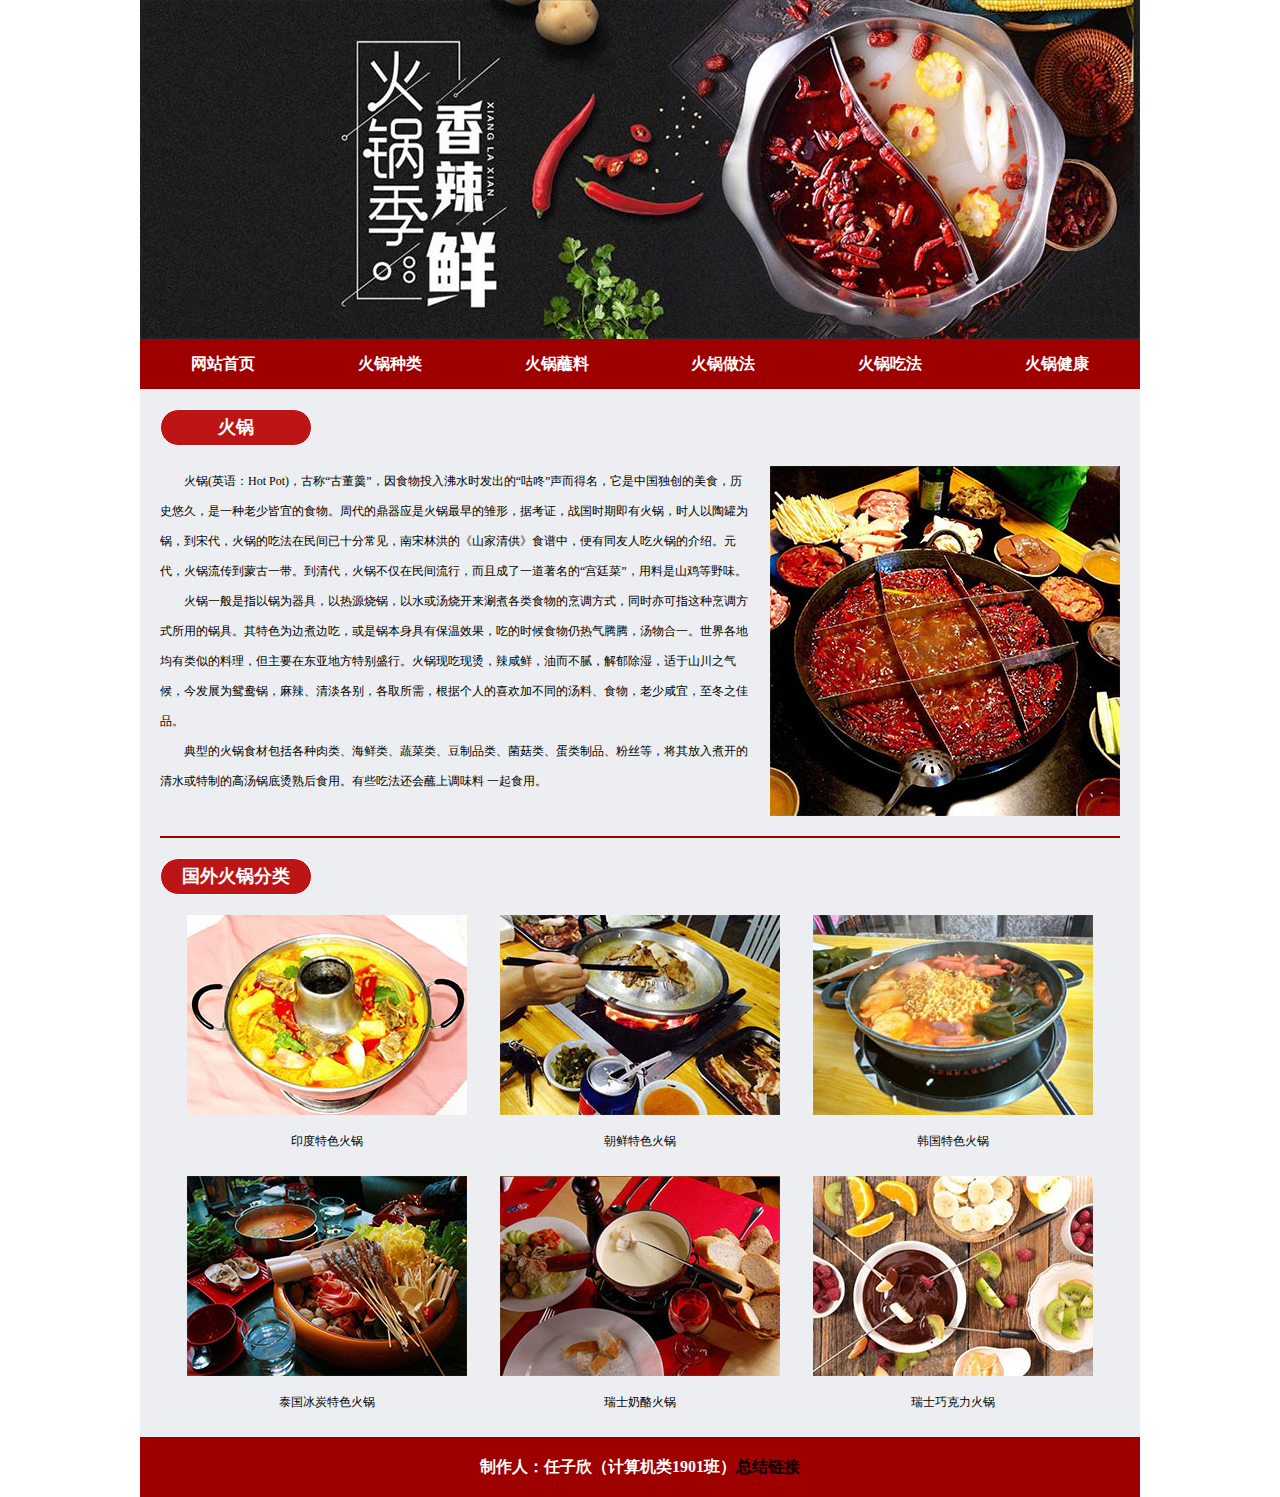
<file: index.html>
<!doctype html>
<html>
<head>
<meta charset="utf-8">
<link rel="stylesheet" type="text/css" href="css/css.css">
<title>重庆火锅</title>
</head>

<body>
<div class="da">
  <div class="ban"><img src="images/ban.jpg" width="1000" height="339"></div>
  <div class="nav">
    <ul>
      <li><a href="index.html">网站首页</a></li>
      <li><a href="zhonglei.html">火锅种类</a></li>
      <li><a href="zhanliao.html">火锅蘸料</a></li>
      <li><a href="zuofa.html">火锅做法</a></li>
      <li><a href="chifa.html">火锅吃法</a></li>
      <li><a href="jiankang.html">火锅健康</a></li>
    </ul>
  </div>
  <div class="xia">
    <h2>火锅</h2>
    <div class="yi">
    <img src="images/a.jpg" width="350" height="350" align="right" style=" margin-left:20px;">
      <p>火锅(英语：Hot Pot)，古称“古董羹”，因食物投入沸水时发出的“咕咚”声而得名，它是中国独创的美食，历史悠久，是一种老少皆宜的食物。周代的鼎器应是火锅最早的雏形，据考证，战国时期即有火锅，时人以陶罐为锅，到宋代，火锅的吃法在民间已十分常见，南宋林洪的《山家清供》食谱中，便有同友人吃火锅的介绍。元代，火锅流传到蒙古一带。到清代，火锅不仅在民间流行，而且成了一道著名的“宫廷菜”，用料是山鸡等野味。</p>
      <p>火锅一般是指以锅为器具，以热源烧锅，以水或汤烧开来涮煮各类食物的烹调方式，同时亦可指这种烹调方式所用的锅具。其特色为边煮边吃，或是锅本身具有保温效果，吃的时候食物仍热气腾腾，汤物合一。世界各地均有类似的料理，但主要在东亚地方特别盛行。火锅现吃现烫，辣咸鲜，油而不腻，解郁除湿，适于山川之气候，今发展为鸳鸯锅，麻辣、清淡各别，各取所需，根据个人的喜欢加不同的汤料、食物，老少咸宜，至冬之佳品。</p>
      <p>典型的火锅食材包括各种肉类、海鲜类、蔬菜类、豆制品类、菌菇类、蛋类制品、粉丝等，将其放入煮开的清水或特制的高汤锅底烫熟后食用。有些吃法还会蘸上调味料 一起食用。</p>
    </div><div class="clearit"></div>
    <div class="si"></div>
    <h2>国外火锅分类</h2>
    <div class="er">
    <ul><li><img src="images/a1.jpg" width="280" height="200"><br/>印度特色火锅</li>
    <li><img src="images/a2.jpg" width="280" height="200"><br/>朝鲜特色火锅</li>
    <li><img src="images/a3.jpg" width="280" height="200"><br/>韩国特色火锅</li>
    <li><img src="images/a4.jpg" width="280" height="200"><br/>泰国冰炭特色火锅</li>
    <li><img src="images/a5.jpg" width="280" height="200"><br/>瑞士奶酪火锅</li>
    <li><img src="images/a6.jpg" width="280" height="200"><br/>瑞士巧克力火锅</li></ul><div class="clearit"></div>
    </div>
  </div>
  
   <div class="foot">制作人：任子欣（计算机类1901班）<a href="https://blog.csdn.net/weixin_50909683/article/details/117775175" target="_blank">总结链接</a></div>
</div>
</body>
</html>
</file>
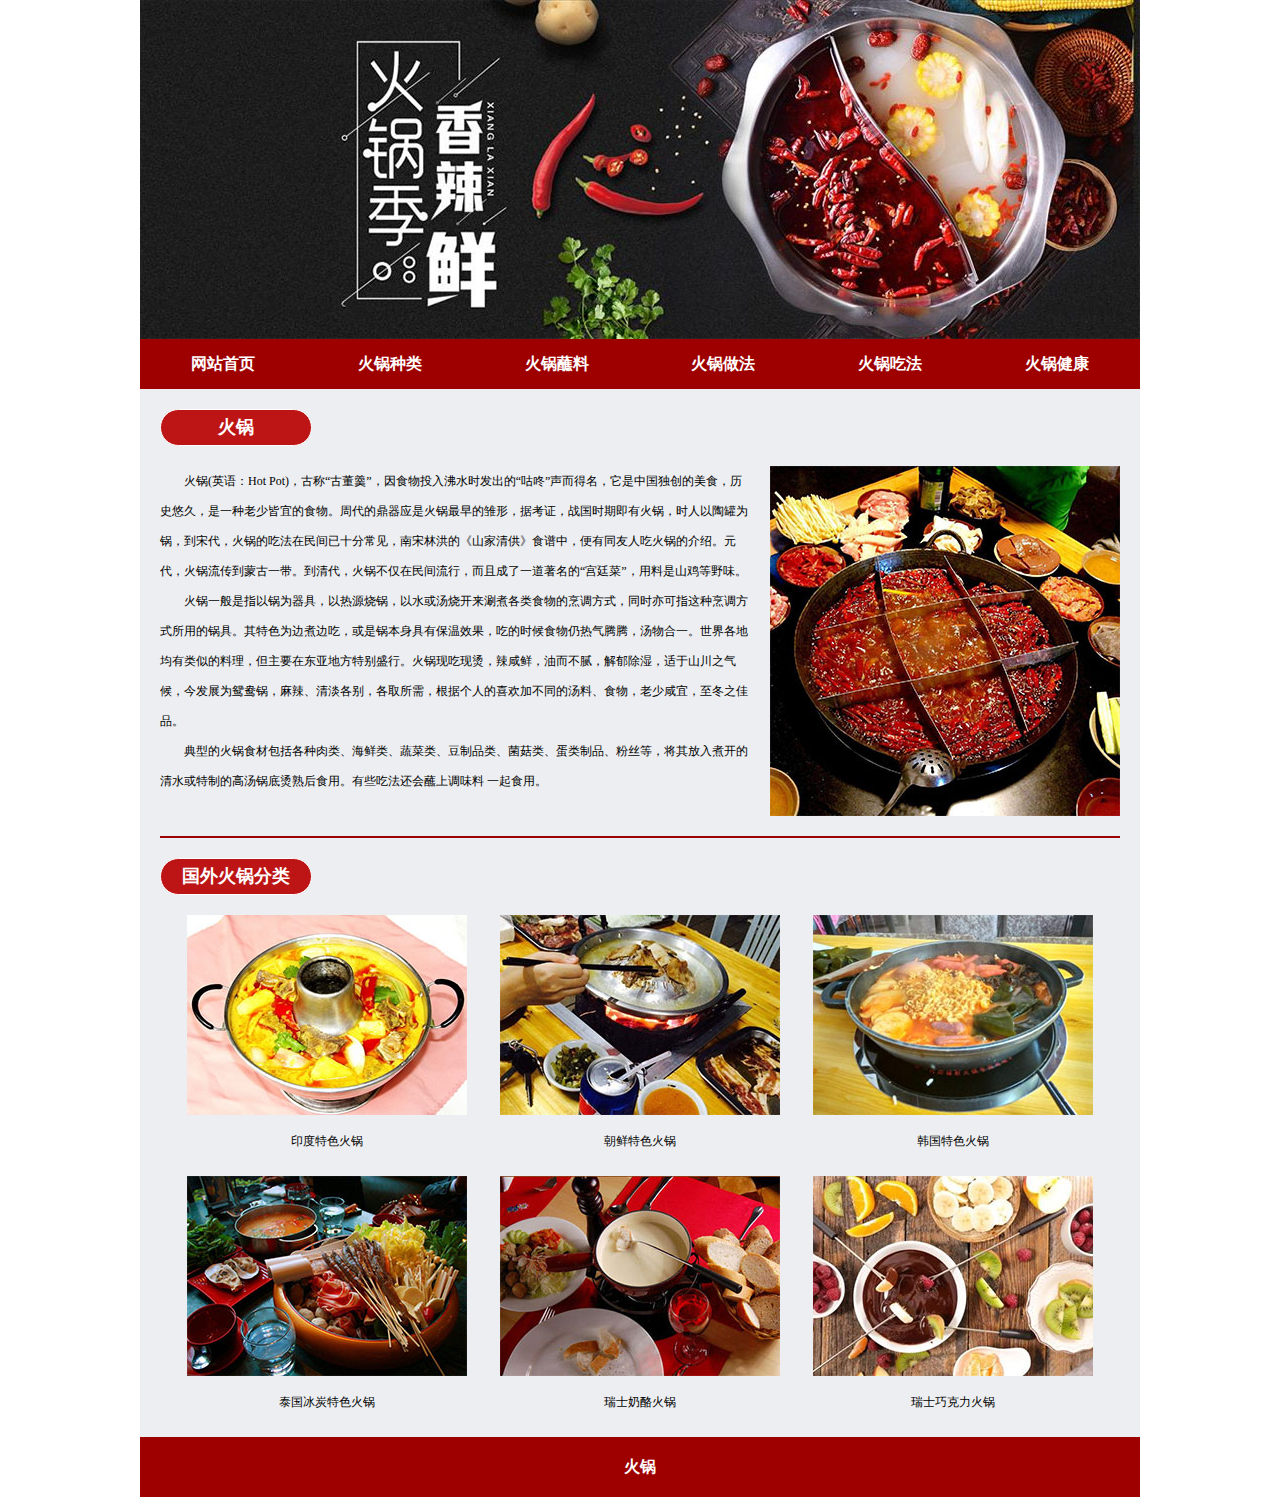
<file: hotpot/index.html>
<!doctype html>
<html>
<head>
<meta charset="utf-8">
<link rel="stylesheet" type="text/css" href="css/css.css">
<title>无标题文档</title>
</head>

<body>
<div class="da">
  <div class="ban"><img src="images/ban.jpg" width="1000" height="339"></div>
  <div class="nav">
    <ul>
      <li><a href="index.html">网站首页</a></li>
      <li><a href="zhonglei.html">火锅种类</a></li>
      <li><a href="zhanliao.html">火锅蘸料</a></li>
      <li><a href="zuofa.html">火锅做法</a></li>
      <li><a href="chifa.html">火锅吃法</a></li>
      <li><a href="jiankang.html">火锅健康</a></li>
    </ul>
  </div>
  <div class="xia">
    <h2>火锅</h2>
    <div class="yi">
    <img src="images/a.jpg" width="350" height="350" align="right" style=" margin-left:20px;">
      <p>火锅(英语：Hot Pot)，古称“古董羹”，因食物投入沸水时发出的“咕咚”声而得名，它是中国独创的美食，历史悠久，是一种老少皆宜的食物。周代的鼎器应是火锅最早的雏形，据考证，战国时期即有火锅，时人以陶罐为锅，到宋代，火锅的吃法在民间已十分常见，南宋林洪的《山家清供》食谱中，便有同友人吃火锅的介绍。元代，火锅流传到蒙古一带。到清代，火锅不仅在民间流行，而且成了一道著名的“宫廷菜”，用料是山鸡等野味。</p>
      <p>火锅一般是指以锅为器具，以热源烧锅，以水或汤烧开来涮煮各类食物的烹调方式，同时亦可指这种烹调方式所用的锅具。其特色为边煮边吃，或是锅本身具有保温效果，吃的时候食物仍热气腾腾，汤物合一。世界各地均有类似的料理，但主要在东亚地方特别盛行。火锅现吃现烫，辣咸鲜，油而不腻，解郁除湿，适于山川之气候，今发展为鸳鸯锅，麻辣、清淡各别，各取所需，根据个人的喜欢加不同的汤料、食物，老少咸宜，至冬之佳品。</p>
      <p>典型的火锅食材包括各种肉类、海鲜类、蔬菜类、豆制品类、菌菇类、蛋类制品、粉丝等，将其放入煮开的清水或特制的高汤锅底烫熟后食用。有些吃法还会蘸上调味料 一起食用。</p>
    </div><div class="clearit"></div>
    <div class="si"></div>
    <h2>国外火锅分类</h2>
    <div class="er">
    <ul><li><img src="images/a1.jpg" width="280" height="200"><br/>印度特色火锅</li>
    <li><img src="images/a2.jpg" width="280" height="200"><br/>朝鲜特色火锅</li>
    <li><img src="images/a3.jpg" width="280" height="200"><br/>韩国特色火锅</li>
    <li><img src="images/a4.jpg" width="280" height="200"><br/>泰国冰炭特色火锅</li>
    <li><img src="images/a5.jpg" width="280" height="200"><br/>瑞士奶酪火锅</li>
    <li><img src="images/a6.jpg" width="280" height="200"><br/>瑞士巧克力火锅</li></ul><div class="clearit"></div>
    </div>
  </div>
  
   <div class="foot">火锅</div>
</div>
</body>
</html>
</file>
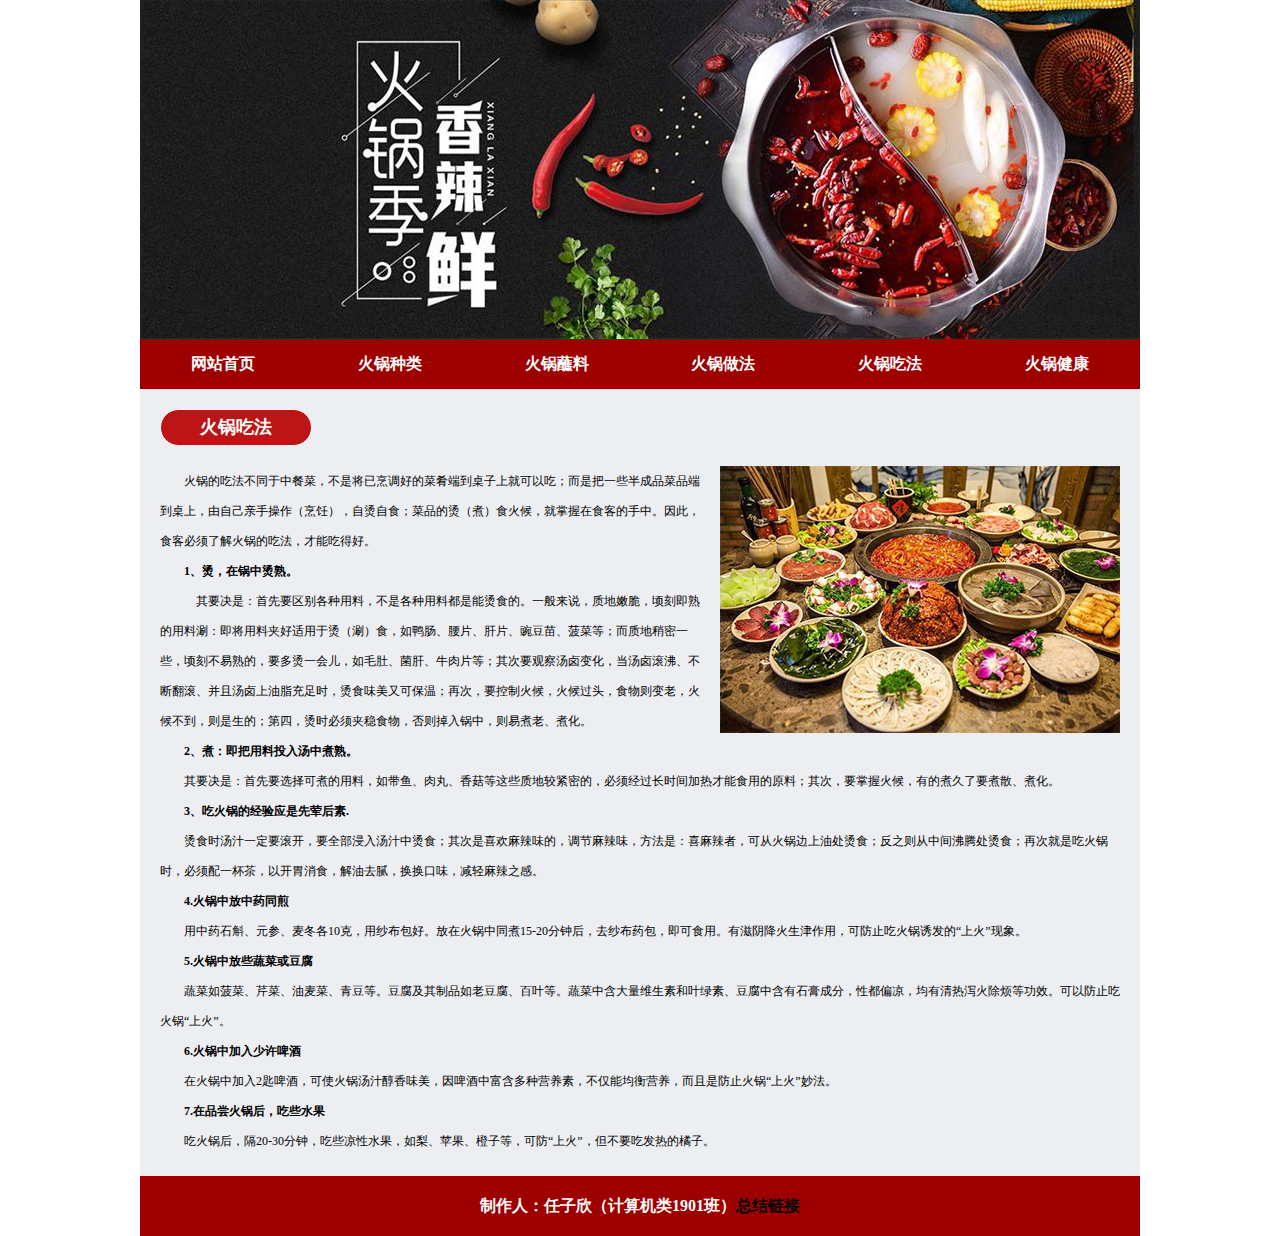
<file: chifa.html>
<!doctype html>
<html>
<head>
<meta charset="utf-8">
<link rel="stylesheet" type="text/css" href="css/css.css">
<title>重庆火锅</title>
</head>

<body>
<div class="da">
  <div class="ban"><img src="images/ban.jpg" width="1000" height="339"></div>
  <div class="nav">
     <ul>
      <li><a href="index.html">网站首页</a></li>
      <li><a href="zhonglei.html">火锅种类</a></li>
      <li><a href="zhanliao.html">火锅蘸料</a></li>
      <li><a href="zuofa.html">火锅做法</a></li>
      <li><a href="chifa.html">火锅吃法</a></li>
      <li><a href="jiankang.html">火锅健康</a></li>
    </ul>
  </div>
  <div class="xia">
    <h2>火锅吃法</h2>
    <div class="yi">
    <img src="images/w.jpg" width="400" height="267" align="right" style=" margin-left:20px;">
    <p>火锅的吃法不同于中餐菜，不是将已烹调好的菜肴端到桌子上就可以吃；而是把一些半成品菜品端到桌上，由自己亲手操作（烹饪），自烫自食；菜品的烫（煮）食火候，就掌握在食客的手中。因此，食客必须了解火锅的吃法，才能吃得好。</p>
      <p><strong>1、烫，在锅中烫熟。</strong></p>
      <p>　其要决是：首先要区别各种用料，不是各种用料都是能烫食的。一般来说，质地嫩脆，顷刻即熟的用料涮：即将用料夹好适用于烫（涮）食，如鸭肠、腰片、肝片、豌豆苗、菠菜等；而质地稍密一些，顷刻不易熟的，要多烫一会儿，如毛肚、菌肝、牛肉片等；其次要观察汤卤变化，当汤卤滚沸、不断翻滚、并且汤卤上油脂充足时，烫食味美又可保温；再次，要控制火候，火候过头，食物则变老，火候不到，则是生的；第四，烫时必须夹稳食物，否则掉入锅中，则易煮老、煮化。</p>
      <p><strong>2、煮：即把用料投入汤中煮熟。</strong></p>
      <p>其要决是：首先要选择可煮的用料，如带鱼、肉丸、香菇等这些质地较紧密的，必须经过长时间加热才能食用的原料；其次，要掌握火候，有的煮久了要煮散、煮化。</p>
      <p><strong>3、吃火锅的经验应是先荤后素.</strong></p>
      <p>烫食时汤汁一定要滚开，要全部浸入汤汁中烫食；其次是喜欢麻辣味的，调节麻辣味，方法是：喜麻辣者，可从火锅边上油处烫食；反之则从中间沸腾处烫食；再次就是吃火锅时，必须配一杯茶，以开胃消食，解油去腻，换换口味，减轻麻辣之感。</p>
      <p><strong>4.火锅中放中药同煎</strong></p>
      <p>用中药石斛、元参、麦冬各10克，用纱布包好。放在火锅中同煮15-20分钟后，去纱布药包，即可食用。有滋阴降火生津作用，可防止吃火锅诱发的“上火”现象。</p>
       <p><strong>5.火锅中放些蔬菜或豆腐</strong></p>
        <p>蔬菜如菠菜、芹菜、油麦菜、青豆等。豆腐及其制品如老豆腐、百叶等。蔬菜中含大量维生素和叶绿素、豆腐中含有石膏成分，性都偏凉，均有清热泻火除烦等功效。可以防止吃火锅“上火”。</p>
         <p><strong>6.火锅中加入少许啤酒</strong></p>
          <p>在火锅中加入2匙啤酒，可使火锅汤汁醇香味美，因啤酒中富含多种营养素，不仅能均衡营养，而且是防止火锅“上火”妙法。</p>
          <p><strong>7.在品尝火锅后，吃些水果</strong></p>
            <p>吃火锅后，隔20-30分钟，吃些凉性水果，如梨、苹果、橙子等，可防“上火”，但不要吃发热的橘子。</p>
    </div><div class="clearit"></div>
   
  </div>
  
   <div class="foot">制作人：任子欣（计算机类1901班）<a href="https://blog.csdn.net/weixin_50909683/article/details/117775175" target="_blank">总结链接</a></div>
   
</div>
</body>
</html>
</file>
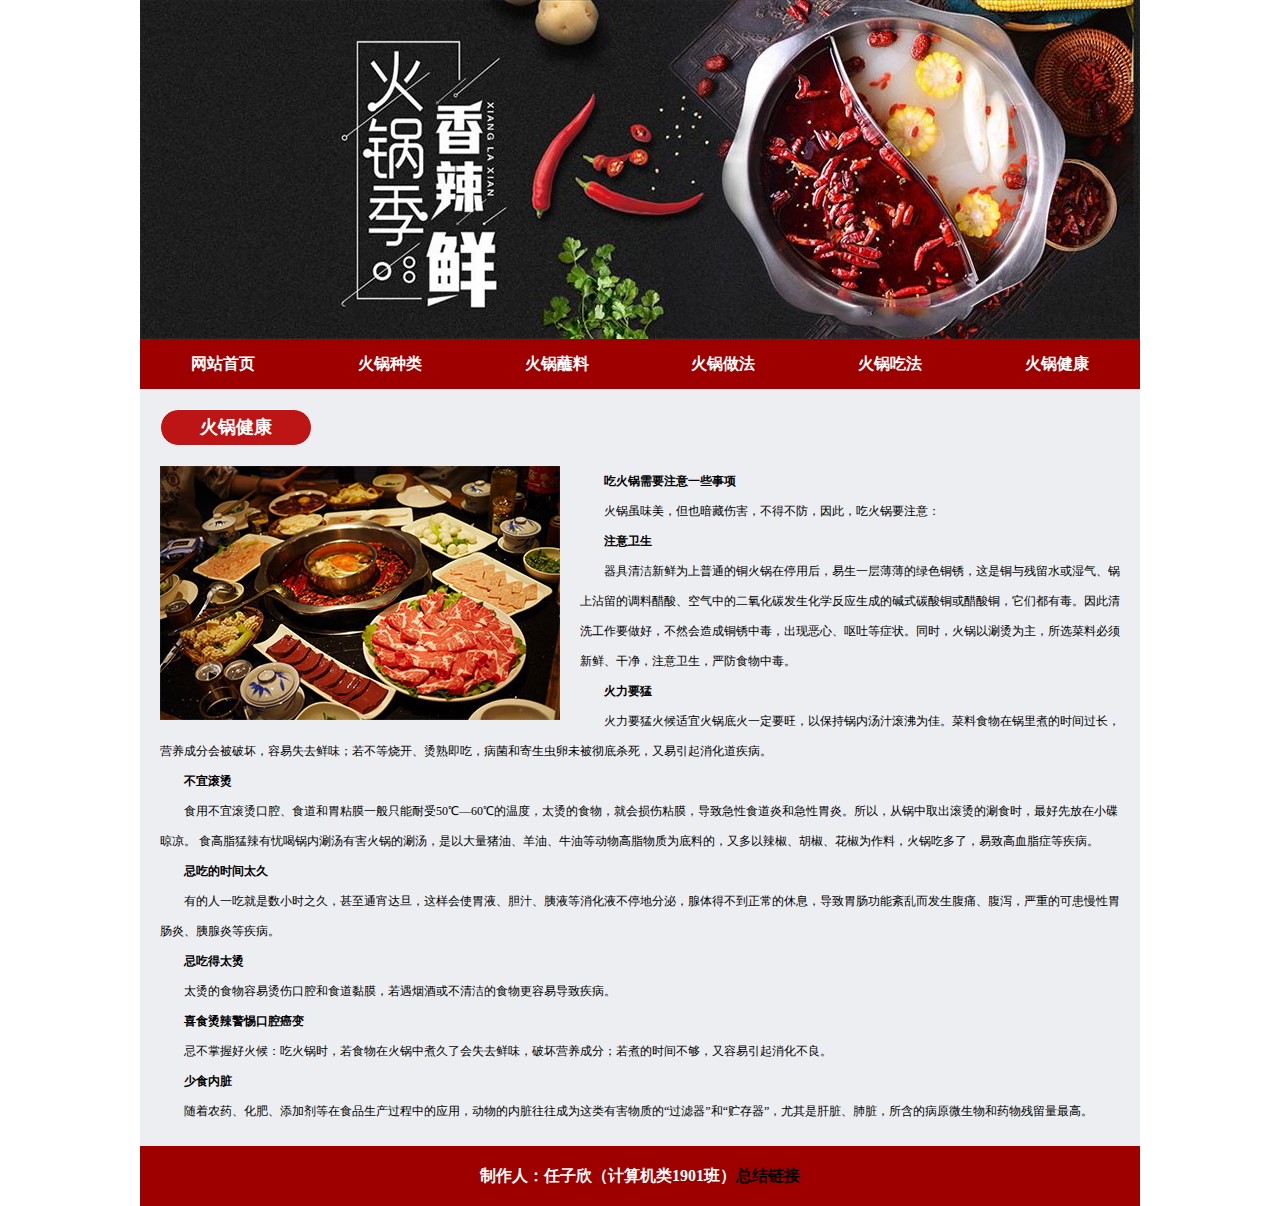
<file: jiankang.html>
<!doctype html>
<html>
<head>
<meta charset="utf-8">
<link rel="stylesheet" type="text/css" href="css/css.css">
<title>重庆火锅</title>
</head>

<body>
<div class="da">
  <div class="ban"><img src="images/ban.jpg" width="1000" height="339"></div>
  <div class="nav">
     <ul>
      <li><a href="index.html">网站首页</a></li>
      <li><a href="zhonglei.html">火锅种类</a></li>
      <li><a href="zhanliao.html">火锅蘸料</a></li>
      <li><a href="zuofa.html">火锅做法</a></li>
      <li><a href="chifa.html">火锅吃法</a></li>
      <li><a href="jiankang.html">火锅健康</a></li>
    </ul>
  </div>
  <div class="xia">
    <h2>火锅健康</h2>
    <div class="yi">
    <img src="images/w1.jpg" width="400" height="254" align="left" style=" margin-right:20px;">
      <p><strong>吃火锅需要注意一些事项</strong></p>
      <p>火锅虽味美，但也暗藏伤害，不得不防，因此，吃火锅要注意：</p>
      <p><strong>注意卫生</strong></p>
      <p>器具清洁新鲜为上普通的铜火锅在停用后，易生一层薄薄的绿色铜锈，这是铜与残留水或湿气、锅上沾留的调料醋酸、空气中的二氧化碳发生化学反应生成的碱式碳酸铜或醋酸铜，它们都有毒。因此清洗工作要做好，不然会造成铜锈中毒，出现恶心、呕吐等症状。同时，火锅以涮烫为主，所选菜料必须新鲜、干净，注意卫生，严防食物中毒。</p>
      <p><strong>火力要猛</strong></p>
      <p>火力要猛火候适宜火锅底火一定要旺，以保持锅内汤汁滚沸为佳。菜料食物在锅里煮的时间过长，营养成分会被破坏，容易失去鲜味；若不等烧开、烫熟即吃，病菌和寄生虫卵未被彻底杀死，又易引起消化道疾病。</p>
      <p><strong>不宜滚烫</strong></p>
      <p>食用不宜滚烫口腔、食道和胃粘膜一般只能耐受50℃—60℃的温度，太烫的食物，就会损伤粘膜，导致急性食道炎和急性胃炎。所以，从锅中取出滚烫的涮食时，最好先放在小碟晾凉。

食高脂猛辣有忧喝锅内涮汤有害火锅的涮汤，是以大量猪油、羊油、牛油等动物高脂物质为底料的，又多以辣椒、胡椒、花椒为作料，火锅吃多了，易致高血脂症等疾病。</p>
      <p><strong>忌吃的时间太久</strong></p>
      <p>有的人一吃就是数小时之久，甚至通宵达旦，这样会使胃液、胆汁、胰液等消化液不停地分泌，腺体得不到正常的休息，导致胃肠功能紊乱而发生腹痛、腹泻，严重的可患慢性胃肠炎、胰腺炎等疾病。</p>
      <p><strong>忌吃得太烫</strong></p>
      <p>太烫的食物容易烫伤口腔和食道黏膜，若遇烟酒或不清洁的食物更容易导致疾病。</p>
      <p><strong>喜食烫辣警惕口腔癌变</strong></p>
      <p>忌不掌握好火候：吃火锅时，若食物在火锅中煮久了会失去鲜味，破坏营养成分；若煮的时间不够，又容易引起消化不良。</p>
      <p><strong>少食内脏</strong></p>
      <p>随着农药、化肥、添加剂等在食品生产过程中的应用，动物的内脏往往成为这类有害物质的“过滤器”和“贮存器”，尤其是肝脏、肺脏，所含的病原微生物和药物残留量最高。</p>
    </div><div class="clearit"></div>
  </div>
  <div class="foot">制作人：任子欣（计算机类1901班）<a href="https://blog.csdn.net/weixin_50909683/article/details/117775175" target="_blank">总结链接</a></div>
</div>
</body>
</html>
</file>
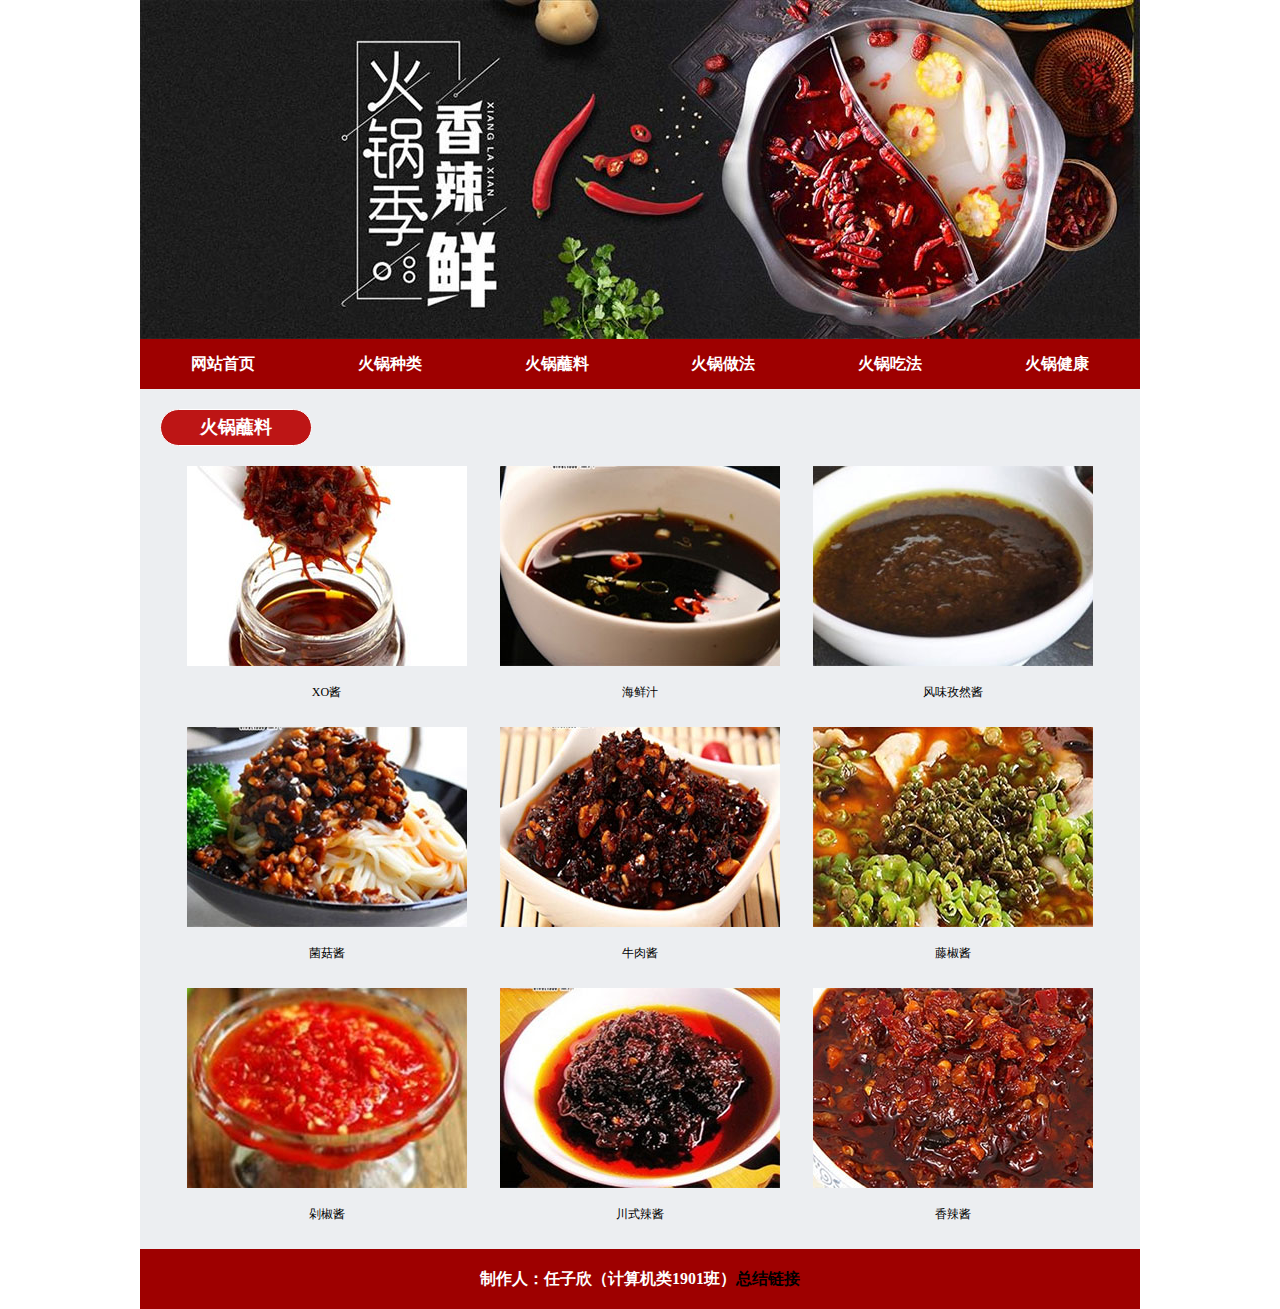
<file: zhanliao.html>
<!doctype html>
<html>
<head>
<meta charset="utf-8">
<link rel="stylesheet" type="text/css" href="css/css.css">
<title>重庆火锅</title>
</head>

<body>
<div class="da">
  <div class="ban"><img src="images/ban.jpg" width="1000" height="339"></div>
  <div class="nav">
     <ul>
      <li><a href="index.html">网站首页</a></li>
      <li><a href="zhonglei.html">火锅种类</a></li>
      <li><a href="zhanliao.html">火锅蘸料</a></li>
      <li><a href="zuofa.html">火锅做法</a></li>
      <li><a href="chifa.html">火锅吃法</a></li>
      <li><a href="jiankang.html">火锅健康</a></li>
    </ul>
  </div>
  <div class="xia">
   
    <h2>火锅蘸料</h2>
    <div class="er">
    <ul><li><img src="images/y1.jpg" width="280" height="200"><br/>XO酱</li>
    <li><img src="images/y2.jpg" width="280" height="200"><br/>海鲜汁</li>
    <li><img src="images/y3.jpg" width="280" height="200"><br/>风味孜然酱</li>
    <li><img src="images/y4.jpg" width="280" height="200"><br/>菌菇酱</li>
    <li><img src="images/y5.jpg" width="280" height="200"><br/>牛肉酱</li>
    <li><img src="images/y6.jpg" width="280" height="200"><br/>藤椒酱</li>
    <li><img src="images/y7.jpg" width="280" height="200"><br/>剁椒酱</li>
    <li><img src="images/y8.jpg" width="280" height="200"><br/>川式辣酱</li>
    <li><img src="images/y9.jpg" width="280" height="200"><br/>香辣酱</li>
    </ul><div class="clearit"></div>
    </div>
  </div>
  
   <div class="foot">制作人：任子欣（计算机类1901班）<a href="https://blog.csdn.net/weixin_50909683/article/details/117775175" target="_blank">总结链接</a></div>
</div>
</body>
</html>
</file>
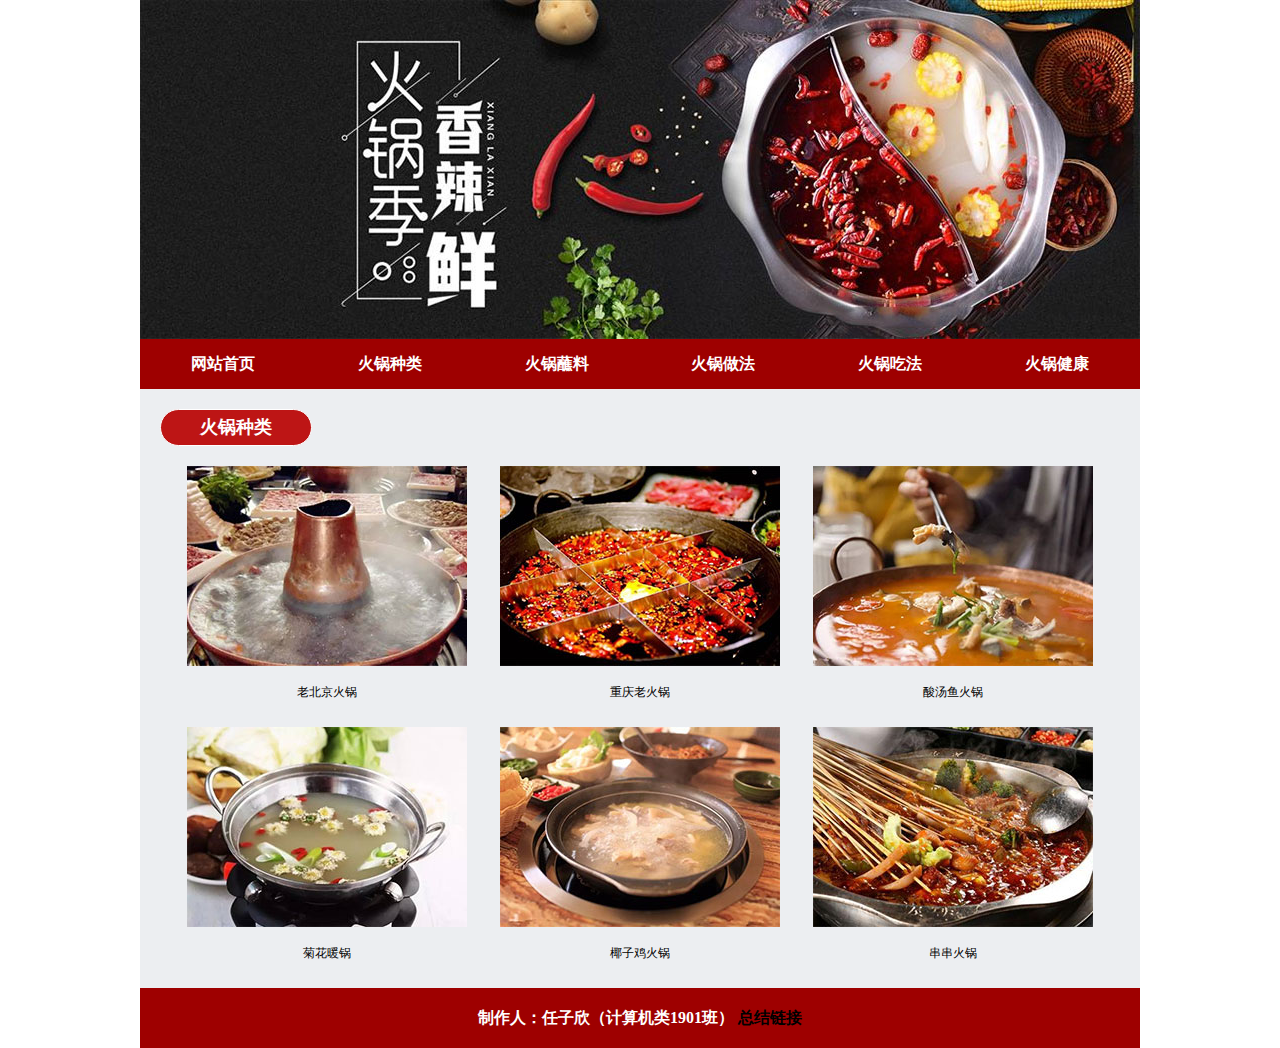
<file: zhonglei.html>
<!doctype html>
<html>
<head>
<meta charset="utf-8">
<link rel="stylesheet" type="text/css" href="css/css.css">
<title>重庆火锅</title>
</head>

<body>
<div class="da">
  <div class="ban"><img src="images/ban.jpg" width="1000" height="339"></div>
  <div class="nav">
     <ul>
      <li><a href="index.html">网站首页</a></li>
      <li><a href="zhonglei.html">火锅种类</a></li>
      <li><a href="zhanliao.html">火锅蘸料</a></li>
      <li><a href="zuofa.html">火锅做法</a></li>
      <li><a href="chifa.html">火锅吃法</a></li>
      <li><a href="jiankang.html">火锅健康</a></li>
    </ul>
  </div>
  <div class="xia">
   
    <h2>火锅种类</h2>
    <div class="er">
    <ul><li><img src="images/s1.jpg" width="280" height="200"><br/>老北京火锅</li>
    <li><img src="images/s2.jpg" width="280" height="200"><br/>重庆老火锅</li>
    <li><img src="images/s3.jpg" width="280" height="200"><br/>酸汤鱼火锅</li>
    <li><img src="images/s4.jpg" width="280" height="200"><br/>菊花暖锅</li>
    <li><img src="images/s5.jpg" width="280" height="200"><br/>椰子鸡火锅</li>
    <li><img src="images/s6.jpg" width="280" height="200"><br/>串串火锅</li></ul><div class="clearit"></div>
    </div>
  </div>
  
   <div class="foot">制作人：任子欣（计算机类1901班）
    <a href="https://blog.csdn.net/weixin_50909683/article/details/117775175" target="_blank">总结链接</a>
   </div>

</div>
</body>
</html>
</file>
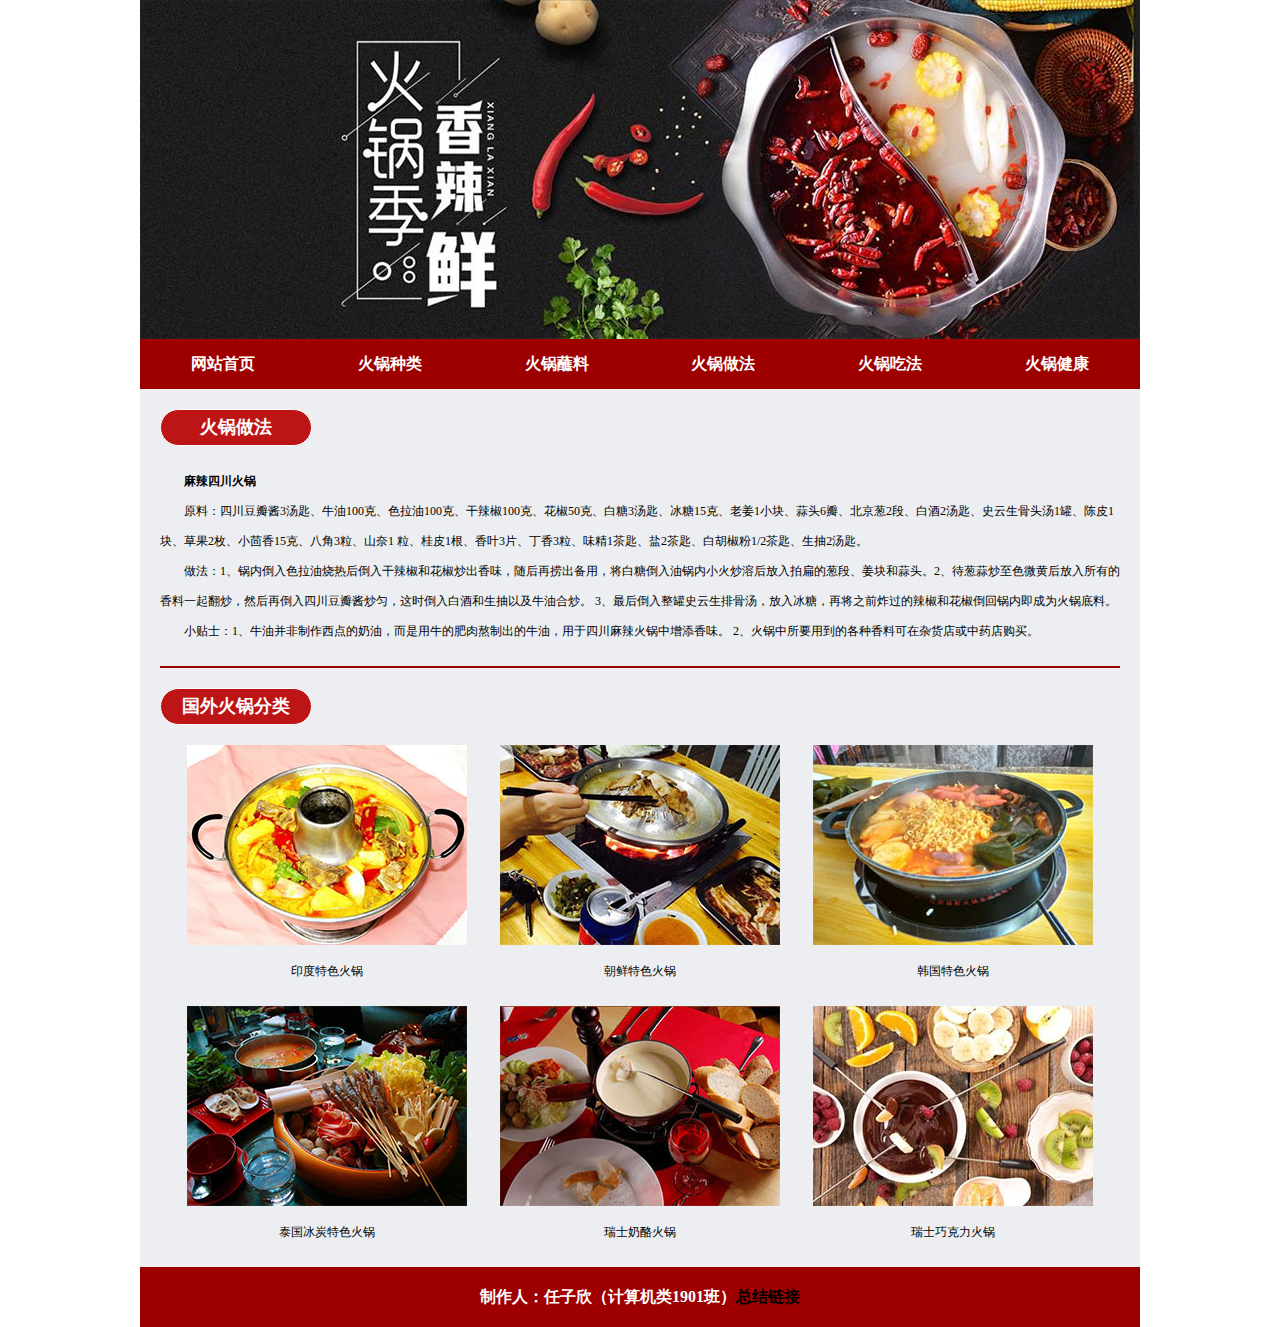
<file: zuofa.html>
<!doctype html>
<html>
<head>
<meta charset="utf-8">
<link rel="stylesheet" type="text/css" href="css/css.css">
<title>重庆火锅</title>
</head>

<body>
<div class="da">
  <div class="ban"><img src="images/ban.jpg" width="1000" height="339"></div>
  <div class="nav">
     <ul>
      <li><a href="index.html">网站首页</a></li>
      <li><a href="zhonglei.html">火锅种类</a></li>
      <li><a href="zhanliao.html">火锅蘸料</a></li>
      <li><a href="zuofa.html">火锅做法</a></li>
      <li><a href="chifa.html">火锅吃法</a></li>
      <li><a href="jiankang.html">火锅健康</a></li>
    </ul>
  </div>
  <div class="xia">
    <h2>火锅做法</h2>
    <div class="yi">
    
      <p><strong>麻辣四川火锅</strong></p>
      <p>原料：四川豆瓣酱3汤匙、牛油100克、色拉油100克、干辣椒100克、花椒50克、白糖3汤匙、冰糖15克、老姜1小块、蒜头6瓣、北京葱2段、白酒2汤匙、史云生骨头汤1罐、陈皮1块、草果2枚、小茴香15克、八角3粒、山奈1 粒、桂皮1根、香叶3片、丁香3粒、味精1茶匙、盐2茶匙、白胡椒粉1/2茶匙、生抽2汤匙。</p>
      <p>做法：1、锅内倒入色拉油烧热后倒入干辣椒和花椒炒出香味，随后再捞出备用，将白糖倒入油锅内小火炒溶后放入拍扁的葱段、姜块和蒜头。2、待葱蒜炒至色微黄后放入所有的香料一起翻炒，然后再倒入四川豆瓣酱炒匀，这时倒入白酒和生抽以及牛油合炒。
      3、最后倒入整罐史云生排骨汤，放入冰糖，再将之前炸过的辣椒和花椒倒回锅内即成为火锅底料。</p>
      <p>小贴士：1、牛油并非制作西点的奶油，而是用牛的肥肉熬制出的牛油，用于四川麻辣火锅中增添香味。

2、火锅中所要用到的各种香料可在杂货店或中药店购买。</p>
    </div>
    <div class="si"></div>
    <h2>国外火锅分类</h2>
    <div class="er">
    <ul><li><img src="images/a1.jpg" width="280" height="200"><br/>印度特色火锅</li>
    <li><img src="images/a2.jpg" width="280" height="200"><br/>朝鲜特色火锅</li>
    <li><img src="images/a3.jpg" width="280" height="200"><br/>韩国特色火锅</li>
    <li><img src="images/a4.jpg" width="280" height="200"><br/>泰国冰炭特色火锅</li>
    <li><img src="images/a5.jpg" width="280" height="200"><br/>瑞士奶酪火锅</li>
    <li><img src="images/a6.jpg" width="280" height="200"><br/>瑞士巧克力火锅</li></ul><div class="clearit"></div>
    </div>
  </div>
  
   <div class="foot">制作人：任子欣（计算机类1901班）<a href="https://blog.csdn.net/weixin_50909683/article/details/117775175" target="_blank">总结链接</a></div>
</div>
</body>
</html>
</file>
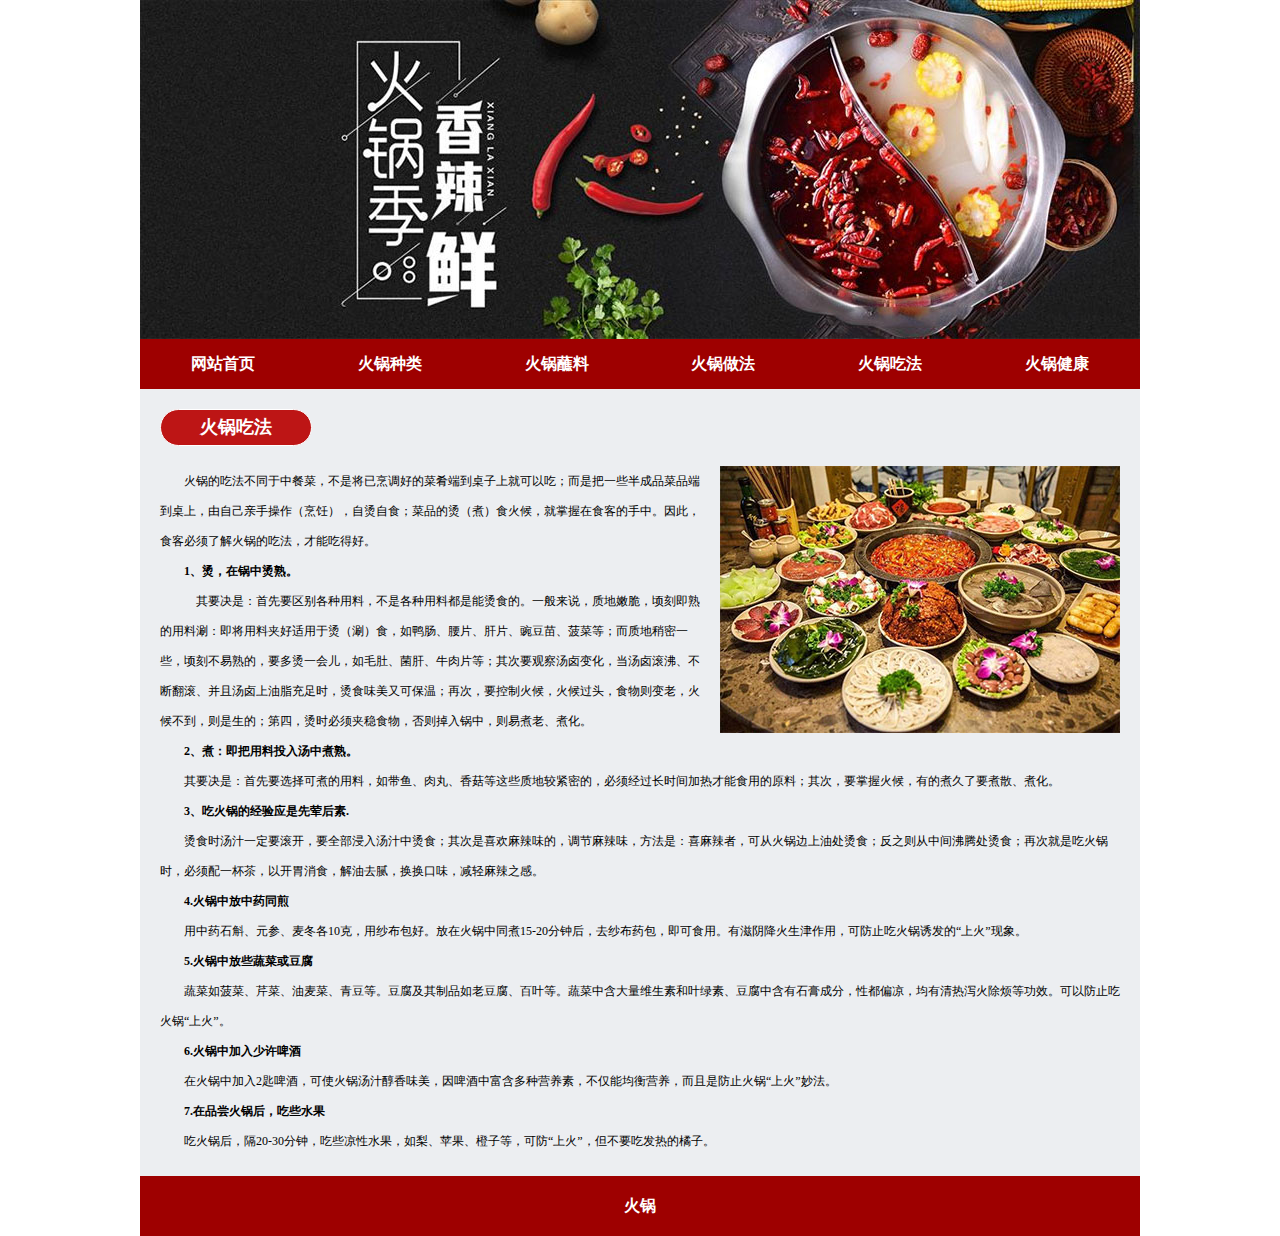
<file: hotpot/chifa.html>
<!doctype html>
<html>
<head>
<meta charset="utf-8">
<link rel="stylesheet" type="text/css" href="css/css.css">
<title>无标题文档</title>
</head>

<body>
<div class="da">
  <div class="ban"><img src="images/ban.jpg" width="1000" height="339"></div>
  <div class="nav">
     <ul>
      <li><a href="index.html">网站首页</a></li>
      <li><a href="zhonglei.html">火锅种类</a></li>
      <li><a href="zhanliao.html">火锅蘸料</a></li>
      <li><a href="zuofa.html">火锅做法</a></li>
      <li><a href="chifa.html">火锅吃法</a></li>
      <li><a href="jiankang.html">火锅健康</a></li>
    </ul>
  </div>
  <div class="xia">
    <h2>火锅吃法</h2>
    <div class="yi">
    <img src="images/w.jpg" width="400" height="267" align="right" style=" margin-left:20px;">
    <p>火锅的吃法不同于中餐菜，不是将已烹调好的菜肴端到桌子上就可以吃；而是把一些半成品菜品端到桌上，由自己亲手操作（烹饪），自烫自食；菜品的烫（煮）食火候，就掌握在食客的手中。因此，食客必须了解火锅的吃法，才能吃得好。</p>
      <p><strong>1、烫，在锅中烫熟。</strong></p>
      <p>　其要决是：首先要区别各种用料，不是各种用料都是能烫食的。一般来说，质地嫩脆，顷刻即熟的用料涮：即将用料夹好适用于烫（涮）食，如鸭肠、腰片、肝片、豌豆苗、菠菜等；而质地稍密一些，顷刻不易熟的，要多烫一会儿，如毛肚、菌肝、牛肉片等；其次要观察汤卤变化，当汤卤滚沸、不断翻滚、并且汤卤上油脂充足时，烫食味美又可保温；再次，要控制火候，火候过头，食物则变老，火候不到，则是生的；第四，烫时必须夹稳食物，否则掉入锅中，则易煮老、煮化。</p>
      <p><strong>2、煮：即把用料投入汤中煮熟。</strong></p>
      <p>其要决是：首先要选择可煮的用料，如带鱼、肉丸、香菇等这些质地较紧密的，必须经过长时间加热才能食用的原料；其次，要掌握火候，有的煮久了要煮散、煮化。</p>
      <p><strong>3、吃火锅的经验应是先荤后素.</strong></p>
      <p>烫食时汤汁一定要滚开，要全部浸入汤汁中烫食；其次是喜欢麻辣味的，调节麻辣味，方法是：喜麻辣者，可从火锅边上油处烫食；反之则从中间沸腾处烫食；再次就是吃火锅时，必须配一杯茶，以开胃消食，解油去腻，换换口味，减轻麻辣之感。</p>
      <p><strong>4.火锅中放中药同煎</strong></p>
      <p>用中药石斛、元参、麦冬各10克，用纱布包好。放在火锅中同煮15-20分钟后，去纱布药包，即可食用。有滋阴降火生津作用，可防止吃火锅诱发的“上火”现象。</p>
       <p><strong>5.火锅中放些蔬菜或豆腐</strong></p>
        <p>蔬菜如菠菜、芹菜、油麦菜、青豆等。豆腐及其制品如老豆腐、百叶等。蔬菜中含大量维生素和叶绿素、豆腐中含有石膏成分，性都偏凉，均有清热泻火除烦等功效。可以防止吃火锅“上火”。</p>
         <p><strong>6.火锅中加入少许啤酒</strong></p>
          <p>在火锅中加入2匙啤酒，可使火锅汤汁醇香味美，因啤酒中富含多种营养素，不仅能均衡营养，而且是防止火锅“上火”妙法。</p>
          <p><strong>7.在品尝火锅后，吃些水果</strong></p>
            <p>吃火锅后，隔20-30分钟，吃些凉性水果，如梨、苹果、橙子等，可防“上火”，但不要吃发热的橘子。</p>
    </div><div class="clearit"></div>
   
  </div>
  
   <div class="foot">火锅</div>
</div>
</body>
</html>
</file>
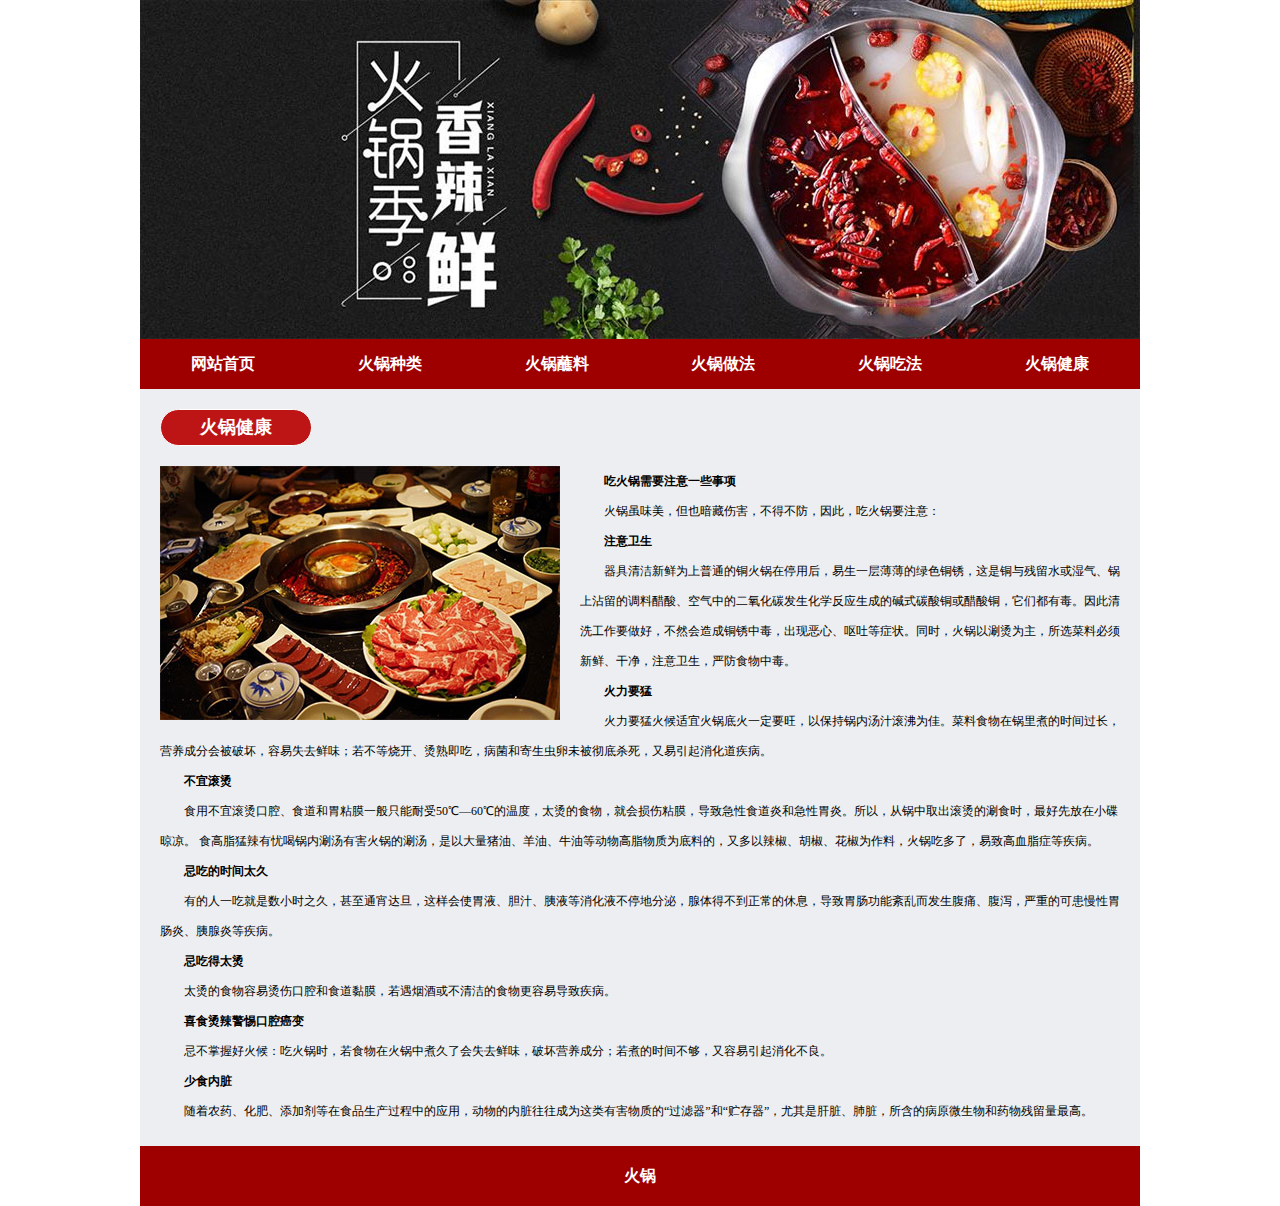
<file: hotpot/jiankang.html>
<!doctype html>
<html>
<head>
<meta charset="utf-8">
<link rel="stylesheet" type="text/css" href="css/css.css">
<title>无标题文档</title>
</head>

<body>
<div class="da">
  <div class="ban"><img src="images/ban.jpg" width="1000" height="339"></div>
  <div class="nav">
     <ul>
      <li><a href="index.html">网站首页</a></li>
      <li><a href="zhonglei.html">火锅种类</a></li>
      <li><a href="zhanliao.html">火锅蘸料</a></li>
      <li><a href="zuofa.html">火锅做法</a></li>
      <li><a href="chifa.html">火锅吃法</a></li>
      <li><a href="jiankang.html">火锅健康</a></li>
    </ul>
  </div>
  <div class="xia">
    <h2>火锅健康</h2>
    <div class="yi">
    <img src="images/w1.jpg" width="400" height="254" align="left" style=" margin-right:20px;">
      <p><strong>吃火锅需要注意一些事项</strong></p>
      <p>火锅虽味美，但也暗藏伤害，不得不防，因此，吃火锅要注意：</p>
      <p><strong>注意卫生</strong></p>
      <p>器具清洁新鲜为上普通的铜火锅在停用后，易生一层薄薄的绿色铜锈，这是铜与残留水或湿气、锅上沾留的调料醋酸、空气中的二氧化碳发生化学反应生成的碱式碳酸铜或醋酸铜，它们都有毒。因此清洗工作要做好，不然会造成铜锈中毒，出现恶心、呕吐等症状。同时，火锅以涮烫为主，所选菜料必须新鲜、干净，注意卫生，严防食物中毒。</p>
      <p><strong>火力要猛</strong></p>
      <p>火力要猛火候适宜火锅底火一定要旺，以保持锅内汤汁滚沸为佳。菜料食物在锅里煮的时间过长，营养成分会被破坏，容易失去鲜味；若不等烧开、烫熟即吃，病菌和寄生虫卵未被彻底杀死，又易引起消化道疾病。</p>
      <p><strong>不宜滚烫</strong></p>
      <p>食用不宜滚烫口腔、食道和胃粘膜一般只能耐受50℃—60℃的温度，太烫的食物，就会损伤粘膜，导致急性食道炎和急性胃炎。所以，从锅中取出滚烫的涮食时，最好先放在小碟晾凉。

食高脂猛辣有忧喝锅内涮汤有害火锅的涮汤，是以大量猪油、羊油、牛油等动物高脂物质为底料的，又多以辣椒、胡椒、花椒为作料，火锅吃多了，易致高血脂症等疾病。</p>
      <p><strong>忌吃的时间太久</strong></p>
      <p>有的人一吃就是数小时之久，甚至通宵达旦，这样会使胃液、胆汁、胰液等消化液不停地分泌，腺体得不到正常的休息，导致胃肠功能紊乱而发生腹痛、腹泻，严重的可患慢性胃肠炎、胰腺炎等疾病。</p>
      <p><strong>忌吃得太烫</strong></p>
      <p>太烫的食物容易烫伤口腔和食道黏膜，若遇烟酒或不清洁的食物更容易导致疾病。</p>
      <p><strong>喜食烫辣警惕口腔癌变</strong></p>
      <p>忌不掌握好火候：吃火锅时，若食物在火锅中煮久了会失去鲜味，破坏营养成分；若煮的时间不够，又容易引起消化不良。</p>
      <p><strong>少食内脏</strong></p>
      <p>随着农药、化肥、添加剂等在食品生产过程中的应用，动物的内脏往往成为这类有害物质的“过滤器”和“贮存器”，尤其是肝脏、肺脏，所含的病原微生物和药物残留量最高。</p>
    </div><div class="clearit"></div>
  </div>
  <div class="foot">火锅</div>
</div>
</body>
</html>
</file>
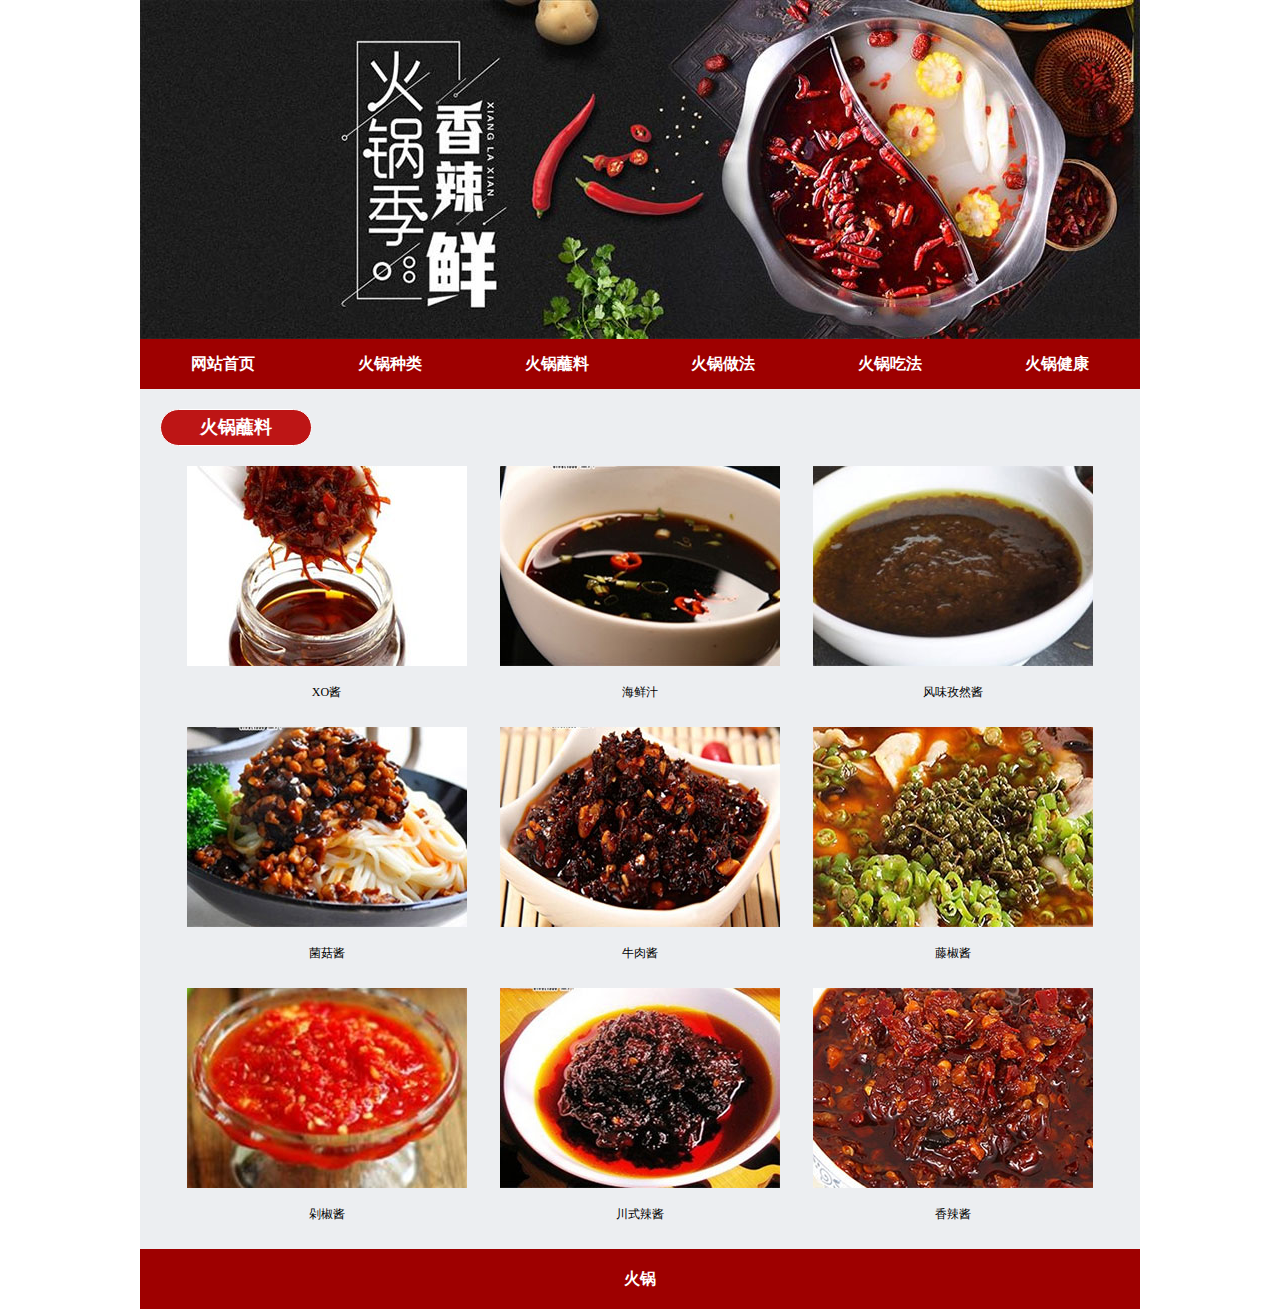
<file: hotpot/zhanliao.html>
<!doctype html>
<html>
<head>
<meta charset="utf-8">
<link rel="stylesheet" type="text/css" href="css/css.css">
<title>无标题文档</title>
</head>

<body>
<div class="da">
  <div class="ban"><img src="images/ban.jpg" width="1000" height="339"></div>
  <div class="nav">
     <ul>
      <li><a href="index.html">网站首页</a></li>
      <li><a href="zhonglei.html">火锅种类</a></li>
      <li><a href="zhanliao.html">火锅蘸料</a></li>
      <li><a href="zuofa.html">火锅做法</a></li>
      <li><a href="chifa.html">火锅吃法</a></li>
      <li><a href="jiankang.html">火锅健康</a></li>
    </ul>
  </div>
  <div class="xia">
   
    <h2>火锅蘸料</h2>
    <div class="er">
    <ul><li><img src="images/y1.jpg" width="280" height="200"><br/>XO酱</li>
    <li><img src="images/y2.jpg" width="280" height="200"><br/>海鲜汁</li>
    <li><img src="images/y3.jpg" width="280" height="200"><br/>风味孜然酱</li>
    <li><img src="images/y4.jpg" width="280" height="200"><br/>菌菇酱</li>
    <li><img src="images/y5.jpg" width="280" height="200"><br/>牛肉酱</li>
    <li><img src="images/y6.jpg" width="280" height="200"><br/>藤椒酱</li>
    <li><img src="images/y7.jpg" width="280" height="200"><br/>剁椒酱</li>
    <li><img src="images/y8.jpg" width="280" height="200"><br/>川式辣酱</li>
    <li><img src="images/y9.jpg" width="280" height="200"><br/>香辣酱</li>
    </ul><div class="clearit"></div>
    </div>
  </div>
  
   <div class="foot">火锅</div>
</div>
</body>
</html>
</file>
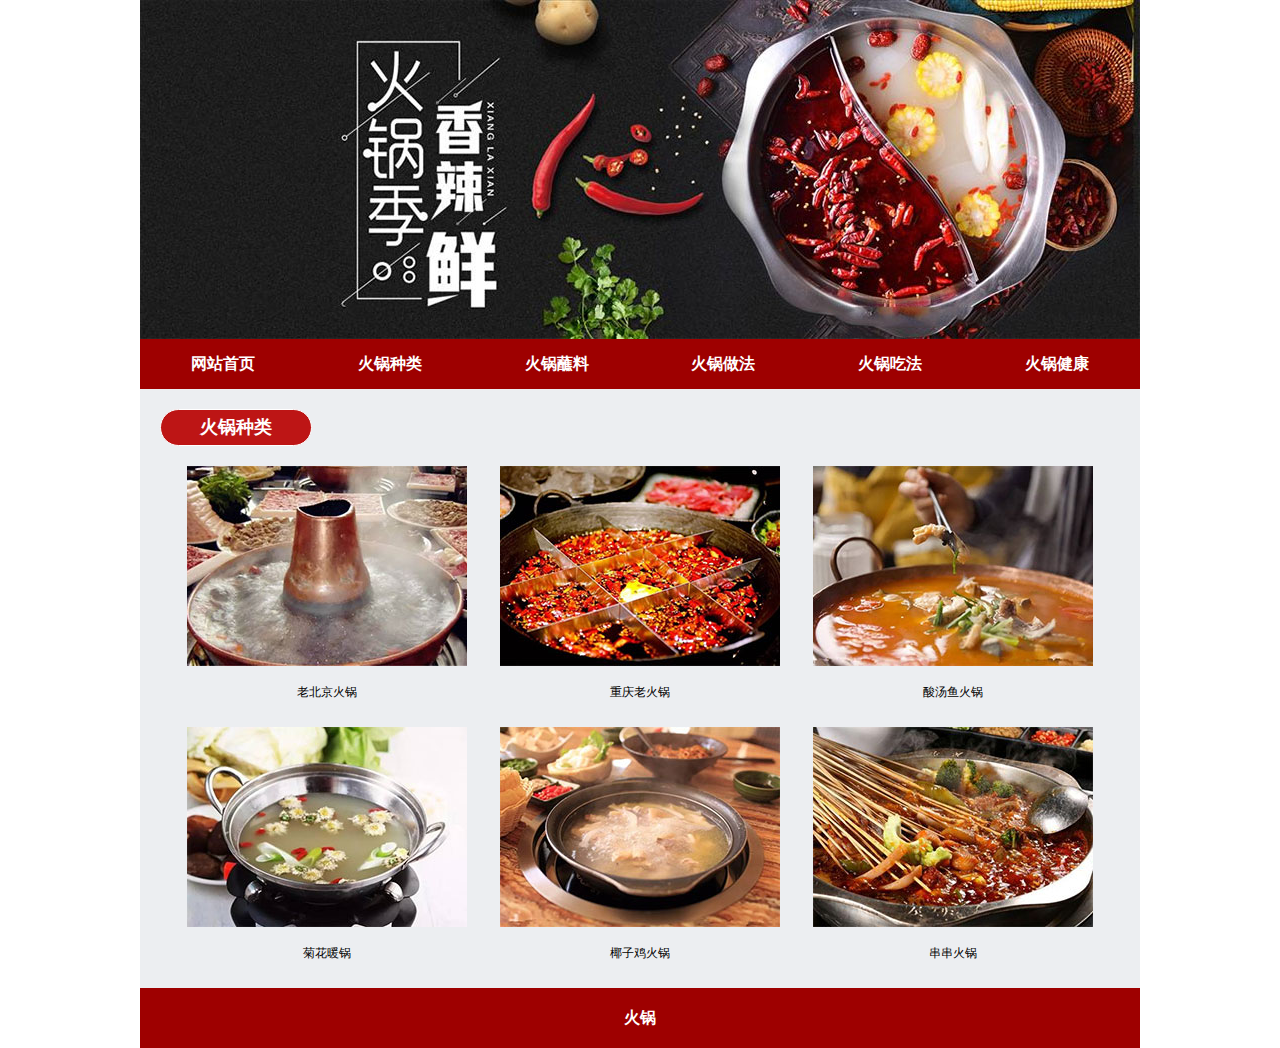
<file: hotpot/zhonglei.html>
<!doctype html>
<html>
<head>
<meta charset="utf-8">
<link rel="stylesheet" type="text/css" href="css/css.css">
<title>无标题文档</title>
</head>

<body>
<div class="da">
  <div class="ban"><img src="images/ban.jpg" width="1000" height="339"></div>
  <div class="nav">
     <ul>
      <li><a href="index.html">网站首页</a></li>
      <li><a href="zhonglei.html">火锅种类</a></li>
      <li><a href="zhanliao.html">火锅蘸料</a></li>
      <li><a href="zuofa.html">火锅做法</a></li>
      <li><a href="chifa.html">火锅吃法</a></li>
      <li><a href="jiankang.html">火锅健康</a></li>
    </ul>
  </div>
  <div class="xia">
   
    <h2>火锅种类</h2>
    <div class="er">
    <ul><li><img src="images/s1.jpg" width="280" height="200"><br/>老北京火锅</li>
    <li><img src="images/s2.jpg" width="280" height="200"><br/>重庆老火锅</li>
    <li><img src="images/s3.jpg" width="280" height="200"><br/>酸汤鱼火锅</li>
    <li><img src="images/s4.jpg" width="280" height="200"><br/>菊花暖锅</li>
    <li><img src="images/s5.jpg" width="280" height="200"><br/>椰子鸡火锅</li>
    <li><img src="images/s6.jpg" width="280" height="200"><br/>串串火锅</li></ul><div class="clearit"></div>
    </div>
  </div>
  
   <div class="foot">火锅</div>
</div>
</body>
</html>
</file>
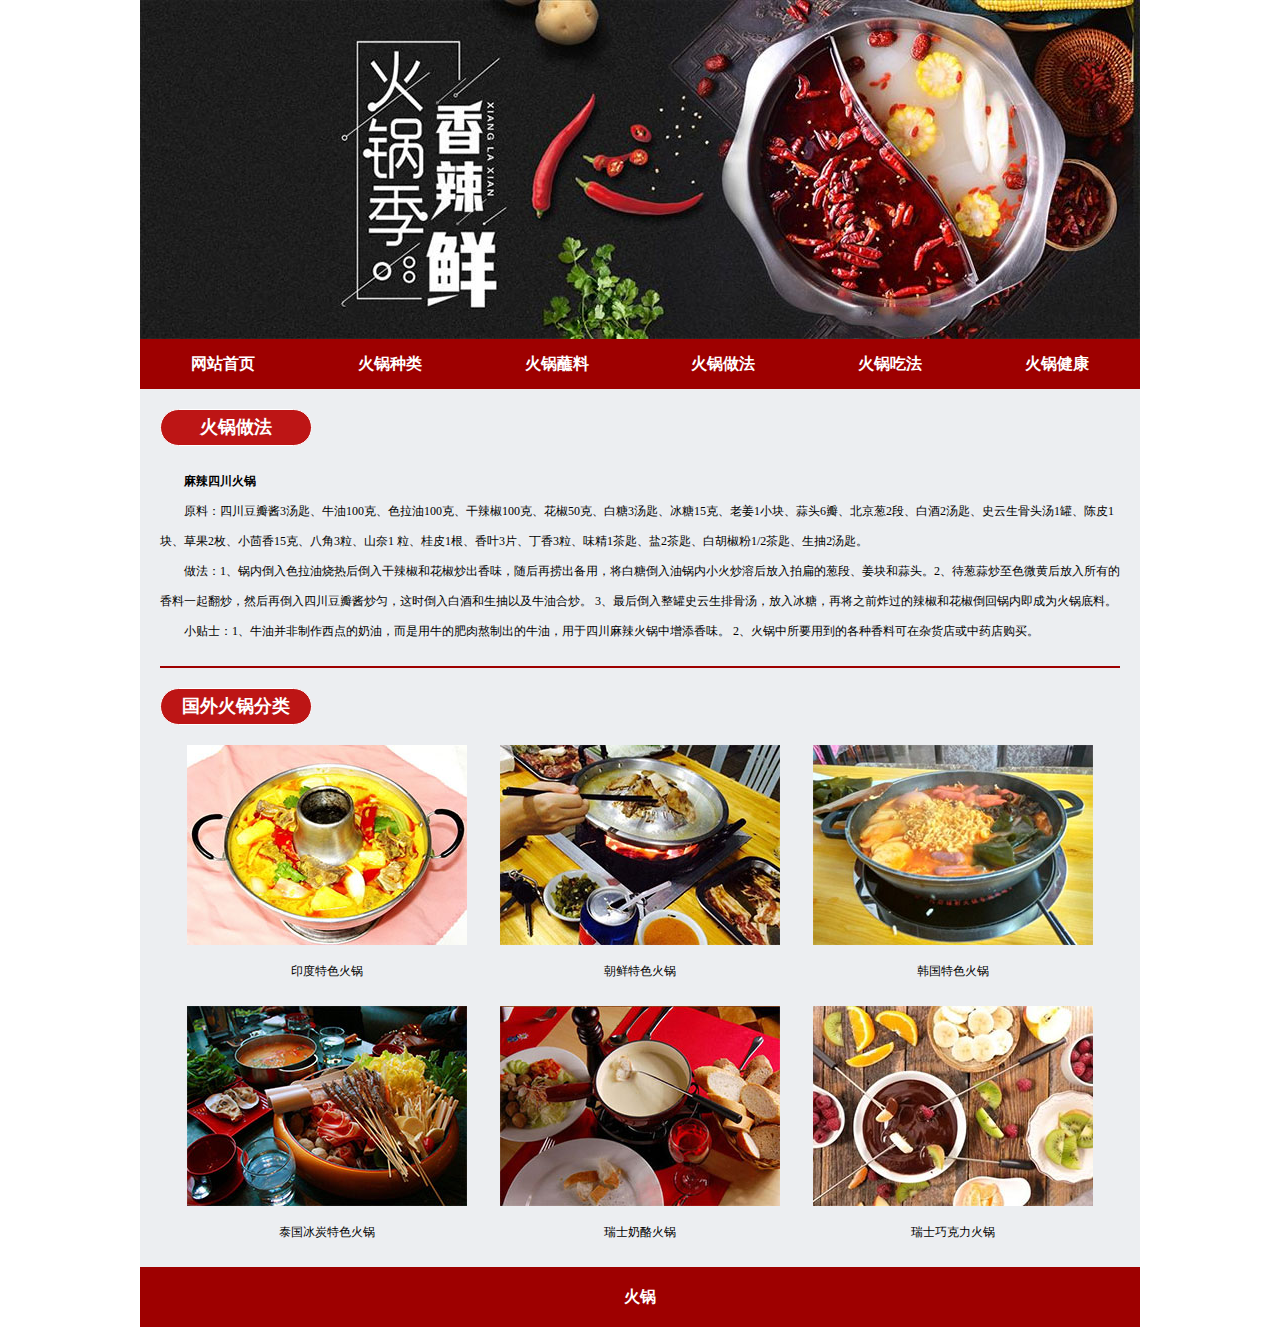
<file: hotpot/zuofa.html>
<!doctype html>
<html>
<head>
<meta charset="utf-8">
<link rel="stylesheet" type="text/css" href="css/css.css">
<title>无标题文档</title>
</head>

<body>
<div class="da">
  <div class="ban"><img src="images/ban.jpg" width="1000" height="339"></div>
  <div class="nav">
     <ul>
      <li><a href="index.html">网站首页</a></li>
      <li><a href="zhonglei.html">火锅种类</a></li>
      <li><a href="zhanliao.html">火锅蘸料</a></li>
      <li><a href="zuofa.html">火锅做法</a></li>
      <li><a href="chifa.html">火锅吃法</a></li>
      <li><a href="jiankang.html">火锅健康</a></li>
    </ul>
  </div>
  <div class="xia">
    <h2>火锅做法</h2>
    <div class="yi">
    
      <p><strong>麻辣四川火锅</strong></p>
      <p>原料：四川豆瓣酱3汤匙、牛油100克、色拉油100克、干辣椒100克、花椒50克、白糖3汤匙、冰糖15克、老姜1小块、蒜头6瓣、北京葱2段、白酒2汤匙、史云生骨头汤1罐、陈皮1块、草果2枚、小茴香15克、八角3粒、山奈1 粒、桂皮1根、香叶3片、丁香3粒、味精1茶匙、盐2茶匙、白胡椒粉1/2茶匙、生抽2汤匙。</p>
      <p>做法：1、锅内倒入色拉油烧热后倒入干辣椒和花椒炒出香味，随后再捞出备用，将白糖倒入油锅内小火炒溶后放入拍扁的葱段、姜块和蒜头。2、待葱蒜炒至色微黄后放入所有的香料一起翻炒，然后再倒入四川豆瓣酱炒匀，这时倒入白酒和生抽以及牛油合炒。
      3、最后倒入整罐史云生排骨汤，放入冰糖，再将之前炸过的辣椒和花椒倒回锅内即成为火锅底料。</p>
      <p>小贴士：1、牛油并非制作西点的奶油，而是用牛的肥肉熬制出的牛油，用于四川麻辣火锅中增添香味。

2、火锅中所要用到的各种香料可在杂货店或中药店购买。</p>
    </div>
    <div class="si"></div>
    <h2>国外火锅分类</h2>
    <div class="er">
    <ul><li><img src="images/a1.jpg" width="280" height="200"><br/>印度特色火锅</li>
    <li><img src="images/a2.jpg" width="280" height="200"><br/>朝鲜特色火锅</li>
    <li><img src="images/a3.jpg" width="280" height="200"><br/>韩国特色火锅</li>
    <li><img src="images/a4.jpg" width="280" height="200"><br/>泰国冰炭特色火锅</li>
    <li><img src="images/a5.jpg" width="280" height="200"><br/>瑞士奶酪火锅</li>
    <li><img src="images/a6.jpg" width="280" height="200"><br/>瑞士巧克力火锅</li></ul><div class="clearit"></div>
    </div>
  </div>
  
   <div class="foot">火锅</div>
</div>
</body>
</html>
</file>
<file: css/css.css>
body, html, div, blockquote, img, label, p, h1, h2, h3, h4, h5, h6, pre, ul, ol,
li, dl, dt, dd, form, a, fieldset, input, th, td
{margin: 0; padding: 0; border: 0; outline: none;}
body {	font-family: "宋体";font-size: 12px;color:#000000;line-height: 20px;text-align:left;}
td,th {font-family: "宋体";font-size: 12px;color: #000000;}
a {color: #000000;} 
A:link {TEXT-DECORATION: none;}
A:visited {TEXT-DECORATION: none;}
ul,li{list-style-type:none;}
.clearit{clear:both;}


.da {width:1000px; margin:0 auto; background:#eceef1}
.ban { width:1000px; height:339px;}
.nav {width:1000px; height:50px; background:#9e0000;}
.nav li {width:166.66px; float:left; text-align:center; line-height:50px;}
.nav li a {font-size:16px; color:#FFF; font-weight:bold; width:166.66px; height:50px; display:block}
.nav li A:hover { background:#bd1515;}
.xia {width:960px; padding:20px;}
.xia h2 {width:150px; height:35px; border:1px solid #FFF; background:#bd1515;border-radius:35px; text-align:center; line-height:35px; color:#FFF}
.yi {margin-top:20px;}
.yi p{line-height:30px; text-indent:2em;}
.si {width:960px; margin-top:20px; margin-bottom:20px; border-bottom:2px solid#9e0000;}
.er li { width:293px; float:left; margin-top:20px; margin-left:20px; text-align:center; line-height:30px;}
.foot {width:1000px; height:60px; background:#9e0000; text-align:center; line-height:60px; font-size:16px; color:#FFF; font-weight:bold;}
</file>
<file: hotpot/css/css.css>
body, html, div, blockquote, img, label, p, h1, h2, h3, h4, h5, h6, pre, ul, ol,
li, dl, dt, dd, form, a, fieldset, input, th, td
{margin: 0; padding: 0; border: 0; outline: none;}
body {	font-family: "宋体";font-size: 12px;color:#000000;line-height: 20px;text-align:left;}
td,th {font-family: "宋体";font-size: 12px;color: #000000;}
a {color: #000000;} 
A:link {TEXT-DECORATION: none;}
A:visited {TEXT-DECORATION: none;}
ul,li{list-style-type:none;}
.clearit{clear:both;}


.da {width:1000px; margin:0 auto; background:#eceef1}
.ban { width:1000px; height:339px;}
.nav {width:1000px; height:50px; background:#9e0000;}
.nav li {width:166.66px; float:left; text-align:center; line-height:50px;}
.nav li a {font-size:16px; color:#FFF; font-weight:bold; width:166.66px; height:50px; display:block}
.nav li A:hover { background:#bd1515;}
.xia {width:960px; padding:20px;}
.xia h2 {width:150px; height:35px; border:1px solid #FFF; background:#bd1515;border-radius:35px; text-align:center; line-height:35px; color:#FFF}
.yi {margin-top:20px;}
.yi p{line-height:30px; text-indent:2em;}
.si {width:960px; margin-top:20px; margin-bottom:20px; border-bottom:2px solid#9e0000;}
.er li { width:293px; float:left; margin-top:20px; margin-left:20px; text-align:center; line-height:30px;}
.foot {width:1000px; height:60px; background:#9e0000; text-align:center; line-height:60px; font-size:16px; color:#FFF; font-weight:bold;}
</file>
